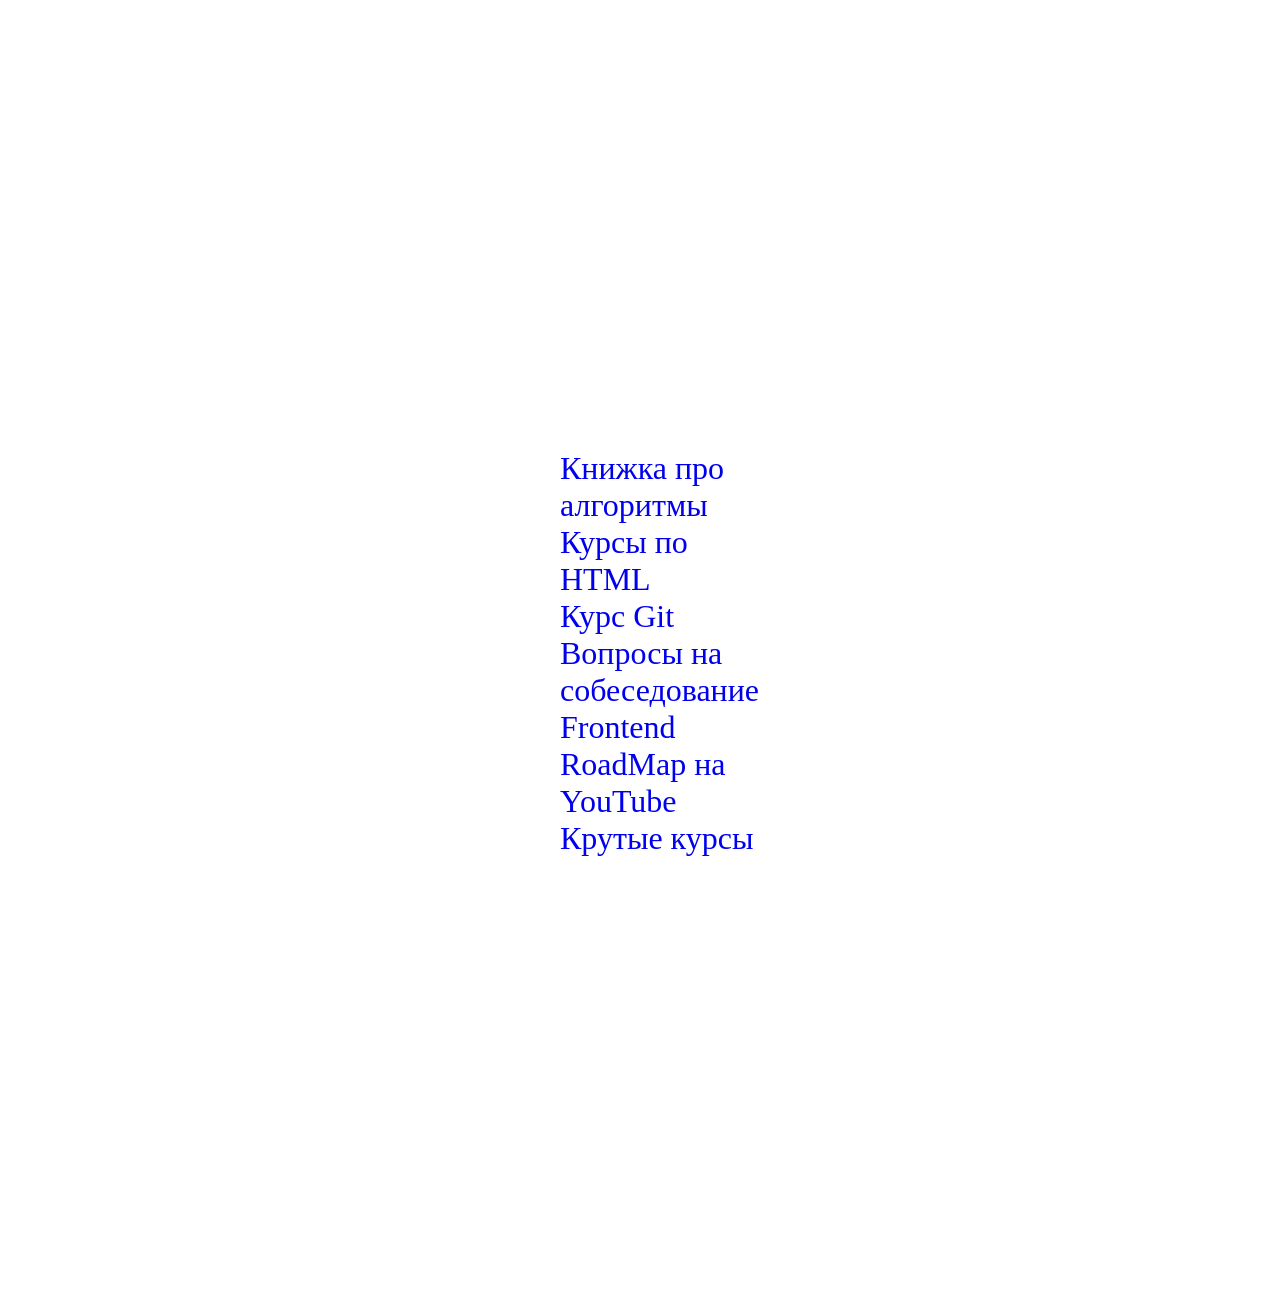
<file: index.html>
<!DOCTYPE html>
<html lang="en">
<head>
    <meta charset="UTF-8"> 
    <meta name="viewport" content="width=device-width, initial-scale=1.0">
    <title>RoadMap</title>
    <link rel="stylesheet" href="style.css">
</head>
<body>
    <ul>    
        <li><a target="_blank" href="https://yorenwyl.github.io/assets/books/04%20Algorithms/09.1%20%D0%93%D1%80%D0%BE%D0%BA%D0%B0%D0%B5%D0%BC%20%D0%90%D0%BB%D0%B3%D0%BE%D1%80%D0%B8%D1%82%D0%BC%D1%8B%20%5B2017%5D.pdf">Книжка про алгоритмы</a></li>
        <li><a target="_blank" href="https://htmlacademy.ru/courses?utm_source=yandex&utm_medium=cpc&utm_campaign=search_simulators_060726_sep-26&utm_term=---autotargeting&etext=2202.C89Bg9qkflkRUjhqWUIgLb6yEzOctJnTFuuel5PbQhzyCa5PuoET4fHsn8B-ie72_rbf30wZZsgmnP3NACtif2FvanRpam5yb3pxZmlqZG4.fe535740b1fd2a12f5e341b6d74ec1eda105f9d2&yclid=14786174047285149695&ybaip=1">Курсы по HTML</a></li>
        <li><a target="_blank" href="https://lms.merionet.ru/mod/page/view.php?id=3505">Курс Git</a></li>
        <li><a target="_blank" href="/sobes.html">Вопросы на собеседование</a></li>
        <li><a target="_blank" href="https://www.youtube.com/watch?v=aaGC7_t52KA&list=PLqKQF2ojwm3mkPKGH4DRf3CZnmolnIALR">Frontend RoadMap на YouTube</a></li>
        <li><a target="_blank" href="https://scrimba.com/paths?via=webdevelopete">Крутые курсы</a></li>
    </ul>
</body>
</html>
</file>
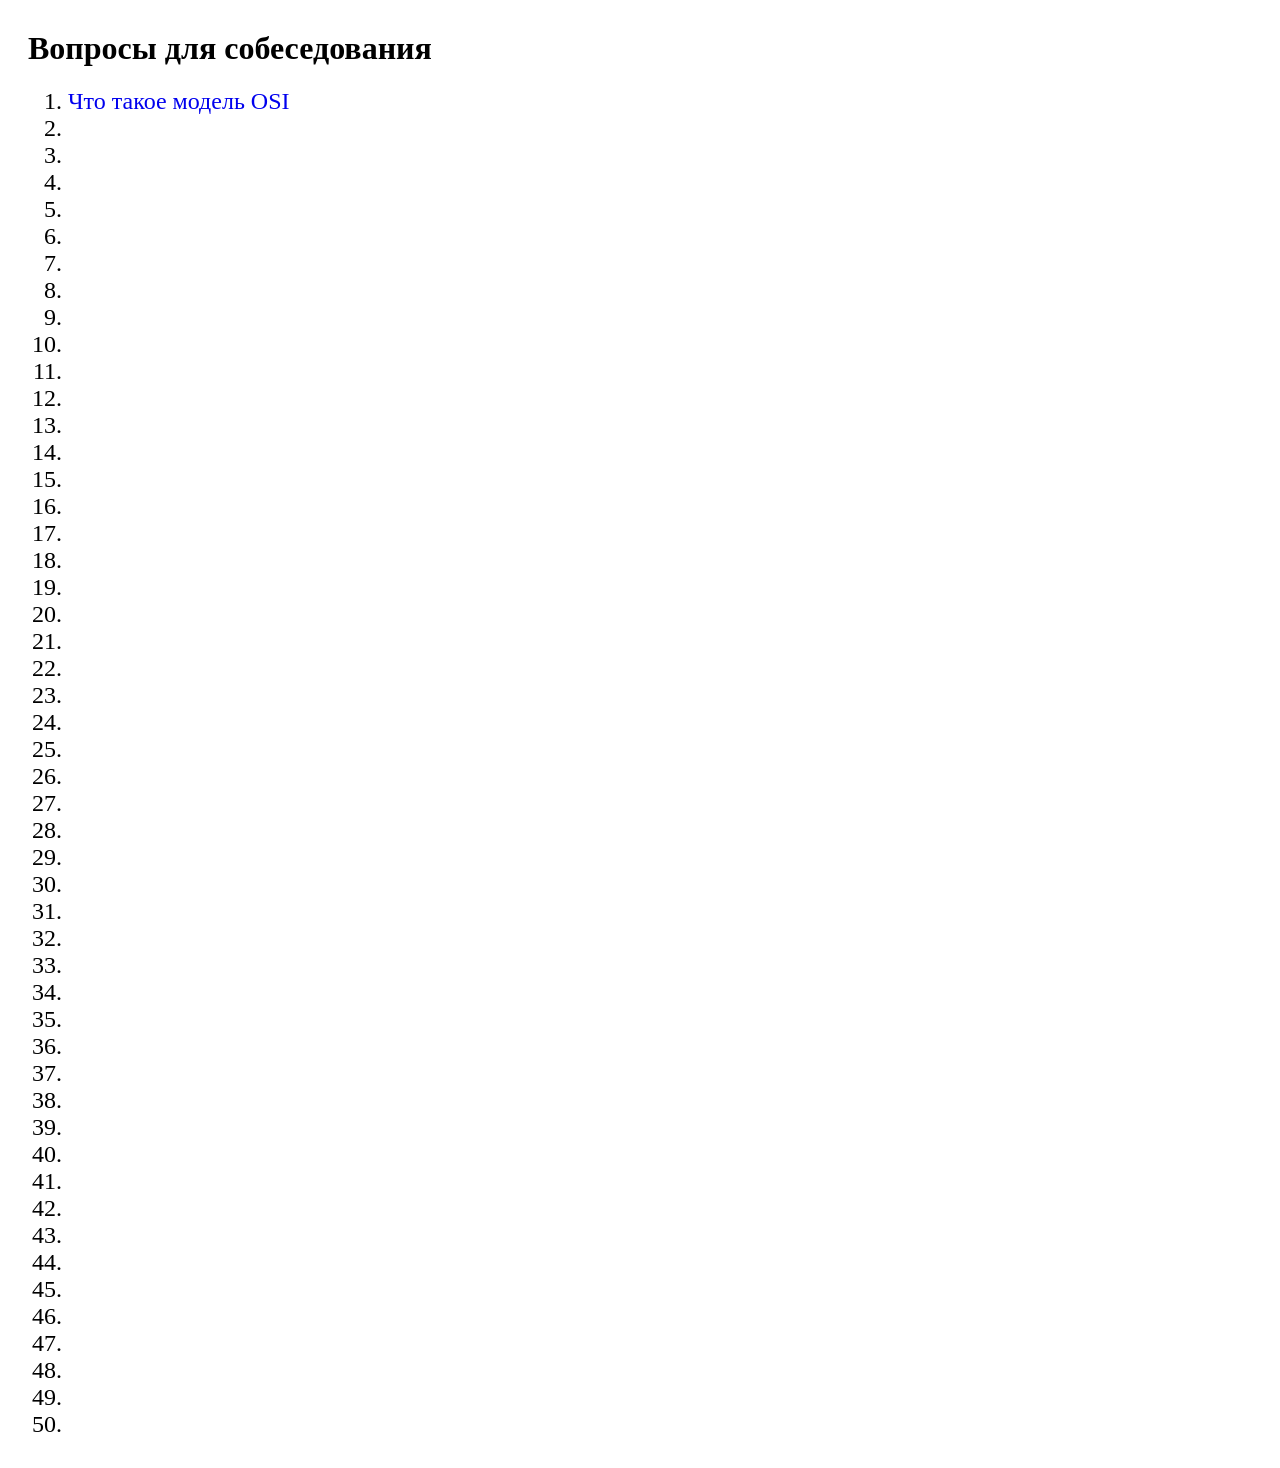
<file: sobes.html>
<!DOCTYPE html>
<html lang="en">
<head>
    <meta charset="UTF-8">
    <meta name="viewport" content="width=device-width, initial-scale=1.0">
    <title>Вопросы на собеседование</title>
    <link rel="stylesheet" href="style.css">
</head>
<body>
    <div class="question_block">
        <h1> Вопросы для собеседования</h1>   
        <ol>
            <li class="question"> <a target="_blank" href="https://habr.com/ru/articles/876628/?ysclid=mtmt6it13n632366431">Что такое модель OSI</a></li>
            <li class="question"></li>
            <li class="question"></li>
            <li class="question"></li>
            <li class="question"></li>
            <li class="question"></li>
            <li class="question"></li>
            <li class="question"></li>
            <li class="question"></li>
            <li class="question"></li>
            <li class="question"></li>
            <li class="question"></li>
            <li class="question"></li>
            <li class="question"></li>
            <li class="question"></li>
            <li class="question"></li>
            <li class="question"></li>
            <li class="question"></li>
            <li class="question"></li>
            <li class="question"></li>
            <li class="question"></li>
            <li class="question"></li>
            <li class="question"></li>
            <li class="question"></li>
            <li class="question"></li>
            <li class="question"></li>
            <li class="question"></li>
            <li class="question"></li>
            <li class="question"></li>
            <li class="question"></li>
            <li class="question"></li>
            <li class="question"></li>
            <li class="question"></li>
            <li class="question"></li>
            <li class="question"></li>
            <li class="question"></li>
            <li class="question"></li>
            <li class="question"></li>
            <li class="question"></li>
            <li class="question"></li>
            <li class="question"></li>
            <li class="question"></li>
            <li class="question"></li>
            <li class="question"></li>
            <li class="question"></li>
            <li class="question"></li>
            <li class="question"></li>
            <li class="question"></li>
            <li class="question"></li>
            <li class="question"></li>
        </ol>
    </div>
</body>
</html>
</file>
<file: style.css>
ul li {
    font-size: 32px;
    list-style-type: none;
    text-decoration: none;
}

ul {
    display: flex;
    justify-content: center;
    align-items: left;
    flex-direction: column;
    margin: 50vh 40vw;

}


a {
    text-decoration: none;
}

.question {
    font-size: 24px;
}

.question_block {
    margin: 30px 20px;
}
</file>
